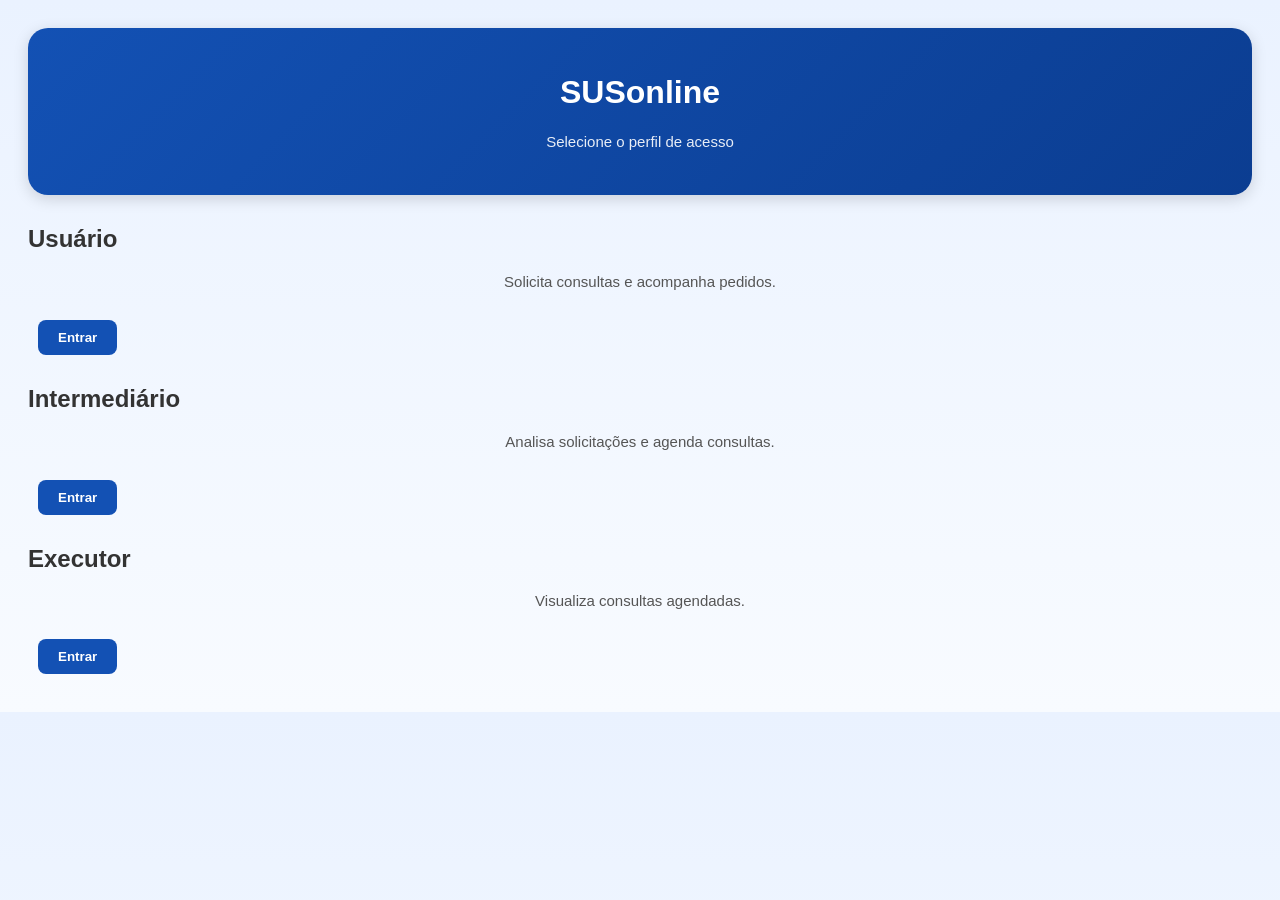
<file: perfis.html>
<!DOCTYPE html>
<html lang="pt-br">

<head>
  <meta charset="UTF-8">
  <meta name="viewport" content="width=device-width, initial-scale=1.0">

  <title>SUSonline - Perfis</title>

  <link rel="stylesheet" href="style.css">
</head>

<body>

<header>
  <h1>SUSonline</h1>
  <p>Selecione o perfil de acesso</p>
</header>

<div class="container-perfis">

  <div class="card-perfil">

    <h2>Usuário</h2>

    <p>
      Solicita consultas e acompanha pedidos.
    </p>

    <a href="usuario.html">
      <button>
        Entrar
      </button>
    </a>

  </div>

  <div class="card-perfil">

    <h2>Intermediário</h2>

    <p>
      Analisa solicitações e agenda consultas.
    </p>

    <a href="intermediario.html">
      <button>
        Entrar
      </button>
    </a>

  </div>

  <div class="card-perfil">

    <h2>Executor</h2>

    <p>
      Visualiza consultas agendadas.
    </p>

    <a href="executor.html">
      <button>
        Entrar
      </button>
    </a>

  </div>

</div>

</body>

</html>
</file>
<file: style.css>
body {

  background: linear-gradient(to bottom, #EAF2FF, #F8FBFF);

  font-family: Arial, sans-serif;

  padding: 20px;

  color: #333;

}

input,
select {

  display: block;

  width: 90%;

  padding: 10px;

  margin: 5px 0 15px 0;

  border: 1px solid #C9D7F2;

  border-radius: 8px;

  background: #FAFCFF;

  transition: 0.3s;

}

input:focus,
select:focus {

  outline: none;

  border-color: #1351B4;

  box-shadow: 0 0 5px rgba(19,81,180,0.2);

}

button {

  padding: 10px 20px;

  background: #1351B4;

  color: white;

  border: none;

  border-radius: 8px;

  cursor: pointer;

  margin: 10px;

  transition: 0.3s;

  font-weight: bold;

}

button:hover {

  background: #0B3D91;

  transform: scale(1.03);

}

.botao-voltar{

  background:#555;

}

.botao-voltar:hover{

  background:#333;

}

.etapa {

  background: white;

  border: none;

  border-radius: 15px;

  padding: 20px;

  max-width: 450px;

  margin: 20px auto;

  box-shadow: 0 4px 15px rgba(0,0,0,0.08);

}

.etapa.ativa {

  display: block;

}

h1 {

  text-align: center;

  color: #1351B4;

}

h3 {

  color: #1351B4;

  margin-bottom: 15px;

}

p {

  text-align: center;

  color: #555;

  font-size: 15px;

  max-width: 500px;

  margin: 0 auto 20px auto;

}

.cartao-confirmacao p {

  color: #333;

  margin: 5px 0;

  text-align: left;

}

header {

  background: linear-gradient(135deg, #1351B4, #0B3D91);

  color: white;

  padding: 25px;

  text-align: center;

  margin-bottom: 30px;

  border-radius: 20px;

  box-shadow: 0 4px 15px rgba(0,0,0,0.15);

}

header h1 {

  color: white;

}

header p {

  color: rgba(255,255,255,0.9);

}

.painel-status {

  display: flex;

  gap: 20px;

  flex-wrap: wrap;

  align-items: flex-start;

}

.coluna-status {

  flex: 1;

  min-width: 300px;

}

.coluna-status h2 {

  text-align: center;

  color: #1351B4;

  margin-bottom: 20px;

}

.etapa{

  background:white;

  border:none;

  border-radius:18px;

  padding:25px;

  max-width:450px;

  margin:20px auto;

  box-shadow:0 6px 18px rgba(0,0,0,0.08);

  transition:0.3s;

}

.etapa:hover{

  transform:translateY(-3px);

  box-shadow:0 10px 22px rgba(0,0,0,0.12);

}

.etapa h3{

  text-align:center;

  color:#1351B4;

  font-size:24px;

  margin-bottom:20px;

  border-bottom:2px solid #E3ECFF;

  padding-bottom:10px;

}

.etapa p{

  text-align:left;

  margin-bottom:12px;

  font-size:15px;

  line-height:1.6;

  color:#444;

}

.etapa strong{

  color:#1351B4;

}

.coluna-status{

  background:rgba(255,255,255,0.5);

  border-radius:20px;

  padding:15px;

}

.coluna-status h2{

  text-align:center;

  background:white;

  color:#1351B4;

  padding:15px;

  border-radius:15px;

  margin-bottom:20px;

  box-shadow:0 4px 12px rgba(0,0,0,0.08);

}

.painel-status{

  display:flex;

  gap:25px;

  flex-wrap:wrap;

  align-items:flex-start;

  justify-content:center;

}

footer{

  margin-top:40px;

  background:#1351B4;

  color:white;

  text-align:center;

  padding:20px;

  border-radius:15px;

  box-shadow:0 4px 10px rgba(0,0,0,0.1);

  display:flex;

  justify-content:center;

  align-items:center;

}

footer p{

  color:white;

  margin:0;

  font-size:14px;

  letter-spacing:0.5px;

  text-align:center;

}
</file>
